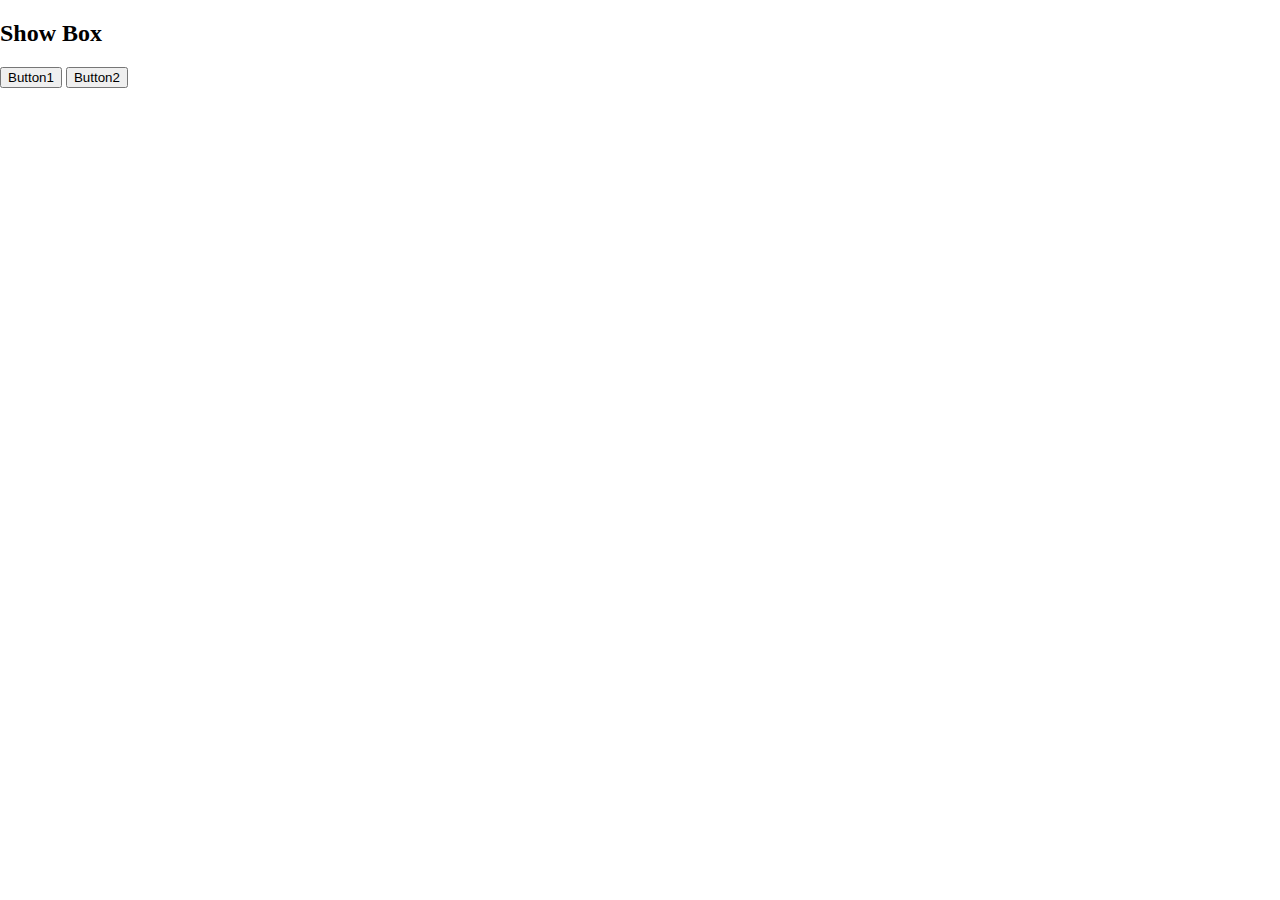
<file: index.html>
<!DOCTYPE html>
<html lang="en">
<head>
    <meta charset="UTF-8">
    <meta name="viewport" content="width=device-width, initial-scale=1.0">
    <title>Document</title>
    <link rel="stylesheet" href="css/main.css">
</head>
<body>
    <h2>Show Box</h2>
    <div id="alert" class="alert-box">
        <p>Alert Box!</p>
        <p id="input"></p>
        <button id="close">Close</button>
     </div>

    <button onclick="boxShow('block'), inputRequire('type id')"> Button1 </button>
    <button onclick="boxShow('block'), inputRequire('type pw')"> Button2 </button>


    <script>
        document.getElementById('close').addEventListener('click' , function(){
            boxShow('none');
        })

        function boxShow(show){
            document.getElementById('alert').style.display = show;
        }

        function inputRequire(text){
            document.getElementById('input').innerHTML = text;
        }
    </script>
    
</body>
</html>
</file>
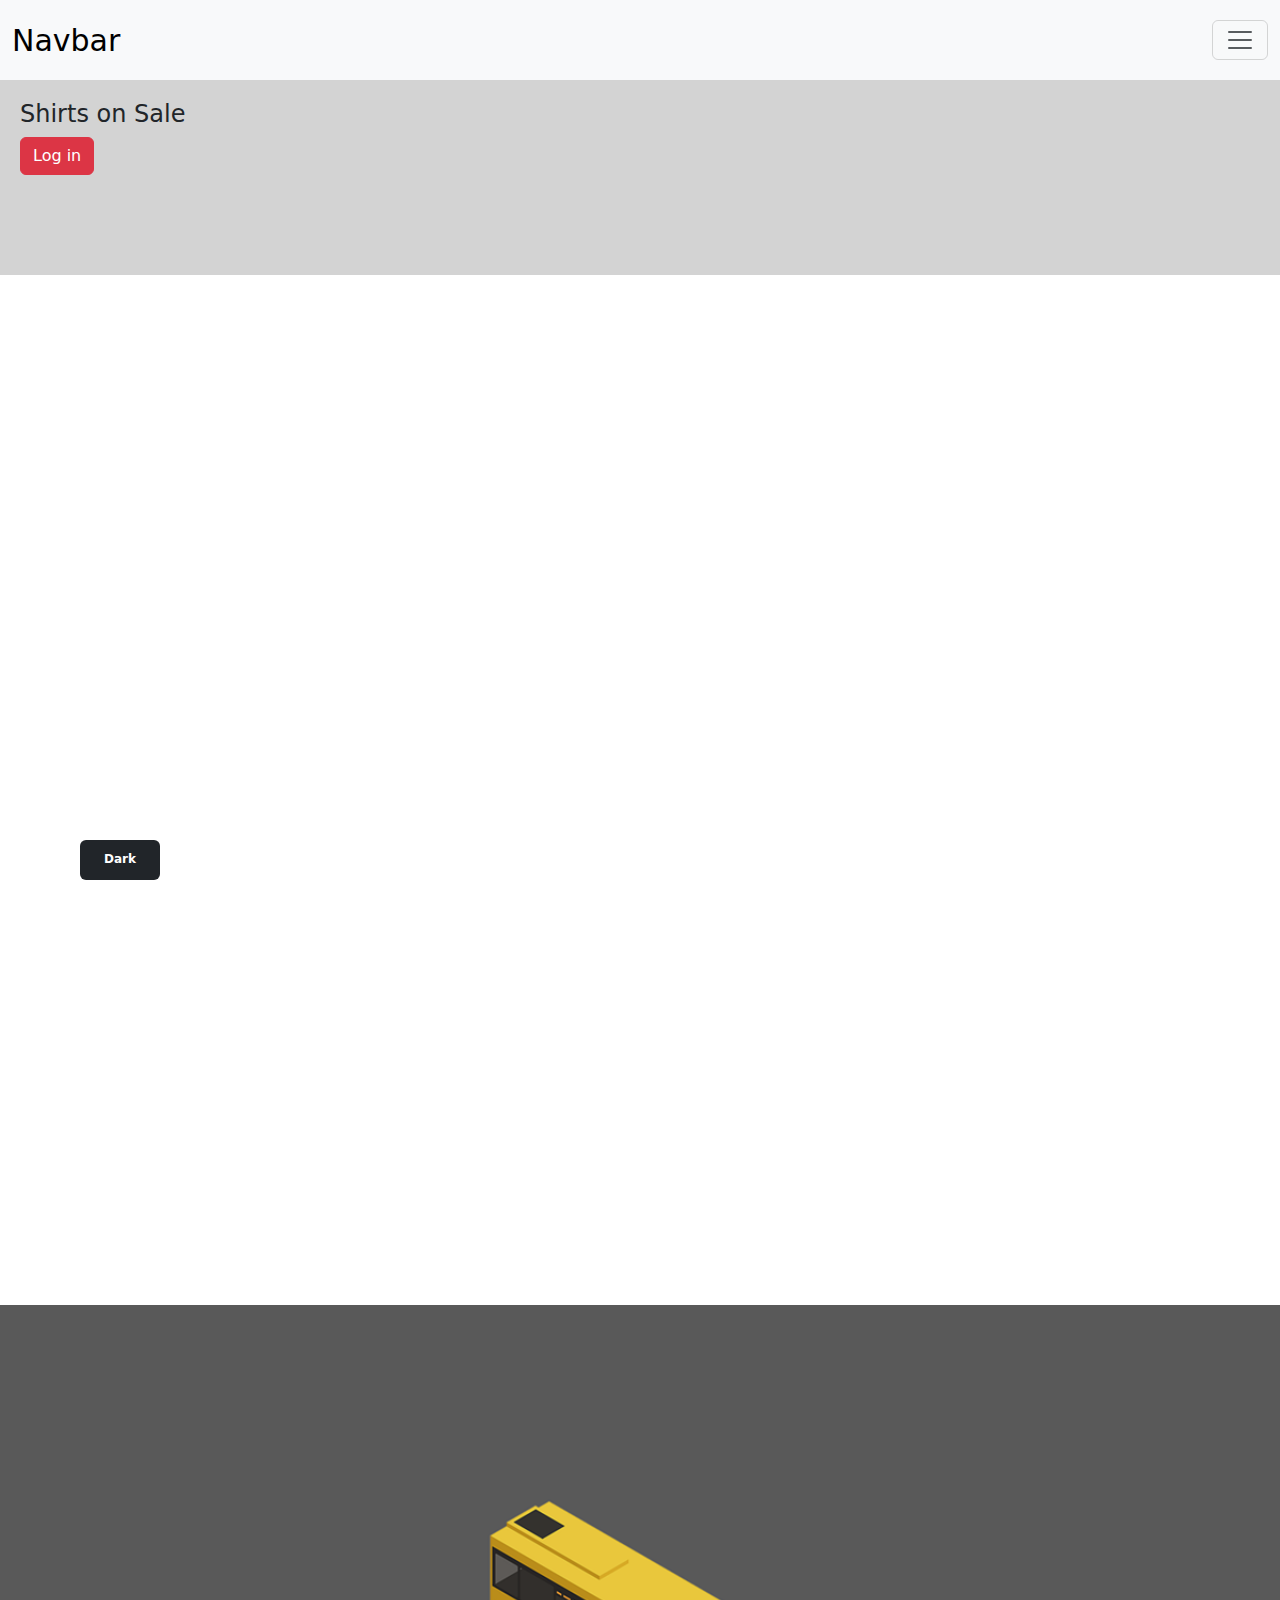
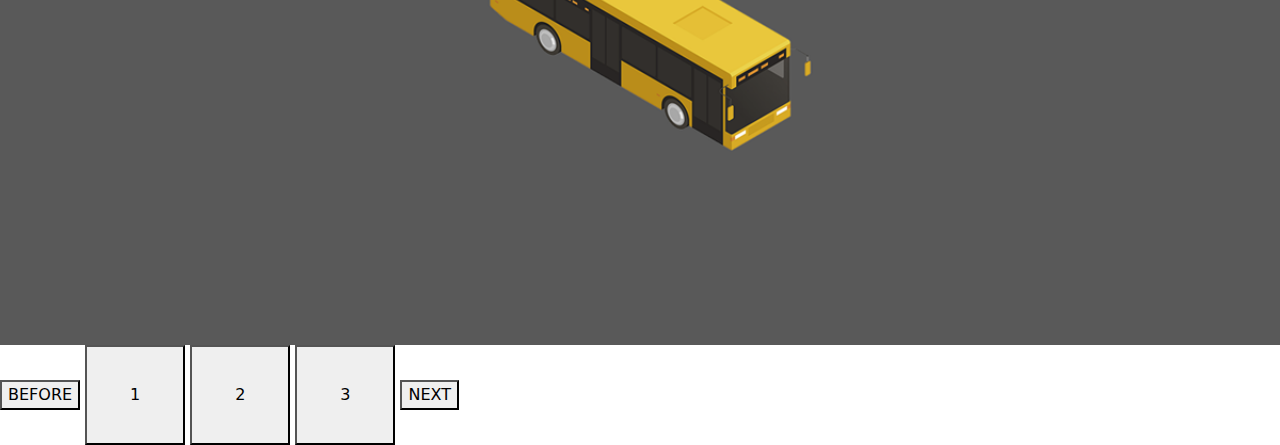
<file: L1_subMenu.html>
<!DOCTYPE html>
<html lang="en">
<head>
    <meta charset="UTF-8">
    <meta name="viewport" content="width=device-width, initial-scale=1.0">
    <title>MenuBar</title>
    <link href="https://cdn.jsdelivr.net/npm/bootstrap@5.1.3/dist/css/bootstrap.min.css" rel="stylesheet">
    <link rel="stylesheet" href="css/main.css">
    <script  src="https://code.jquery.com/jquery-3.7.0.min.js"  integrity="sha256-2Pmvv0kuTBOenSvLm6bvfBSSHrUJ+3A7x6P5Ebd07/g="  crossorigin="anonymous"></script>
    <script src="https://cdn.jsdelivr.net/npm/bootstrap@5.1.3/dist/js/bootstrap.bundle.min.js"></script>
  </head>
<body>

  <!-- login Modal popup -->
  <div class="black-bg">
    <div class="white-bg">
      <h4>Log in</h4>
      <form action="success.html" name="login_form">
        <div class="my-3">
          <input type="text" class="form-control" id="login_id" value="">
         </div>
         <div class="my-3">
           <input type="password" class="form-control" id="login_pw" value="">
         </div>
         <button type="submit" class="btn btn-primary" id="send">send</button>
         <button type="button" class="btn btn-danger" id="close">close</button>
      </form> 
      
    </div>
  </div>


  <script>
    $('.black-bg').on('click',function(e){
      if(e.target == e.currentTarget){
        $('.black-bg').removeClass('show-modal');
      }
    })

    $('#send').on('click',function(e){
      var login_id = $('#login_id').val();
      var login_pw = $('#login_pw').val();

      if(login_id==''||login_pw==''){
        e.preventDefault();
        alert('Login fail: short');
      }
      else if((login_pw.length) < 6){
        e.preventDefault();
        alert('Pw needs to be more than 6 letters');
      }
      else if(!(/\S+@\S+\.\S+/.test(login_id))){
        e.preventDefault();
        alert('Id needs to be a form of email');
      }
      else if(!(/[A-Z]/.test(login_pw))){
        e.preventDefault();
        alert('Pw needs to include at least one capital letter');
      }
      else{
        alert('login success');
      }
    });


  </script>

  <!-- Menu + scroll evnet-->
    <nav class="navbar navbar-light bg-light">
        <div class="container-fluid">
          <span class="navbar-brand">Navbar</span>
          <button class="navbar-toggler" type="button">
            <span class="navbar-toggler-icon"></span>
          </button>
        </div>
      </nav> 

      <script>
        $(window).on('scroll',function(){
          let scroll = $(window).scrollTop();
          if(scroll>100){
            $('.navbar-brand').css('font-size','20px');
          }
          else{
            $('.navbar-brand').css('font-size','30px');
          }
        })

      </script>
    

      <!-- TODO: nav바 darkmode로 바꿔보기 -->
      <ul class="list-group">
        <li class="list-group-item">An item</li>
        <li class="list-group-item">A second item</li>
        <li class="list-group-item">A third item</li>
        <li class="list-group-item">A fourth item</li>
        <li class="list-group-item">And a fifth one</li>
      </ul> 

      <!-- main + modal login-->
      <div class="main-bg">
        <h4>Shirts on Sale</h4>
        <button id="loginModal" class="btn btn-danger">Log in</button>
      </div>

      <script>

        $('.list-group')

        $('.navbar-toggler').on('click',
        function(){
            $('.list-group')[0].classList.toggle('show');
        })

        $('#loginModal').on('click', function(){
          $('.black-bg').addClass('show-modal');
        })

        $('#close').on('click', function(){
          $('.black-bg').removeClass('show-modal');
        })


      </script>

      <!-- dark mode button -->
      <span id="btn-dark" class="badge bg-dark">Dark</span>
  
  <script>
      let click = 0
    $('#btn-dark').on('click',function(){
      click += 1;
      if(click%2 == 0){
        $('#btn-dark').html('Light');
        $('body').addClass('dark');
        }
      else{
        $('#btn-dark').html('Dark');
        $('body').removeClass('dark');
      }
      
    })
  </script>      

  <!-- setTimeout: this div will remove after 5 sec -->
  <!-- <div id="5secBox" class="alert alert-danger">
    Get free shirt in 5 seconds!
  </div> -->

  <script>
    let second=5;
    // setTimeout(function(){
    //   $('#5secBox').hide();
    // }, 5000);

    setInterval(function(){
      if(second >= 0){
      $('#5secBox').html('Get free shirt in '+second+' seconds!');
      second --;
    }
     else{
      $('#5secBox').hide();
    }
    }, 1000);

  </script>


  <!-- alert popup all scrolled down -->
  <!-- <div class="doc" style="width: 200px; height: 100px; overflow-y: scroll;">Lorem ipsum dolor sit amet, 
    consectetur adipisicing elit. Quae voluptas voluptatum minus praesentium fugit debitis at,
    laborum ipsa itaque placeat sit, excepturi eius. Nostrum perspiciatis, eligendi quae consectetur
    praesentium exercitationem.
  </div>

  <script>
    $('.doc').on('scroll',function(){
      var scrolls = $('.doc').scrollTop;
      var actHeight = $('.doc').scrollHeight;
      var height = $('.doc').clientHeight;
      console.log(scroll);
      if(scrolls+ height > actHeight - 100){
        alert('You read all the document.');
      }
    })

  </script> -->
  

<!-- fake div box for scroll event -->
<div style="height: 1000px"></div>


  <div style="overflow: hidden;">
    <div class="slide-container">
      <div class="slide-box"><img src="image/car1.png"></div>
      <div class="slide-box"><img src="image/car2.png"></div>
      <div class="slide-box"><img src="image/car3.png"></div>
    </div>
  </div>

  <div>
    <button id="before">BEFORE</button>
    <button id="slide-1" class="slide-btn">1</button>
    <button id="slide-2" class="slide-btn">2</button>
    <button id="slide-3" class="slide-btn">3</button>
    <button id="next">NEXT</button>
  </div>
  
  <script>
    let positions= [1,2,3]
    let position = 1;

    // TODO: Revise code; use for&list, make it shorten

    $('#slide-1').on('click',function(){
      $('.slide-container').addClass('move');
      position=1;
    })
    
    $('#slide-2').on('click',function(){
      $('.slide-container').addClass('move-rl');
      position=2;
    })

    $('#slide-3').on('click',function(){
      $('.slide-container').addClass('move-2rl');
      position=3;
    })

    $('#next').on('click',function(){ 
      if(position==1){
        $('.slide-container').addClass('move-rl');
        position=2;
      }
      else if(position==2){
        $('.slide-container').removeClass('move-rl');
        $('.slide-container').addClass('move-2rl');
        position=3;
      }
    })

    $('#before').on('click',function(){
      if(position==2){
        $('.slide-container').removeClass('move-rl');
        position =1;
      }
      else if(position==3){
        $('.slide-container').removeClass('move-2rl');
        $('.slide-container').addClass('move-rl');
        position=2;
      }
    })

  </script>

  
    
</body>
</html>
</file>
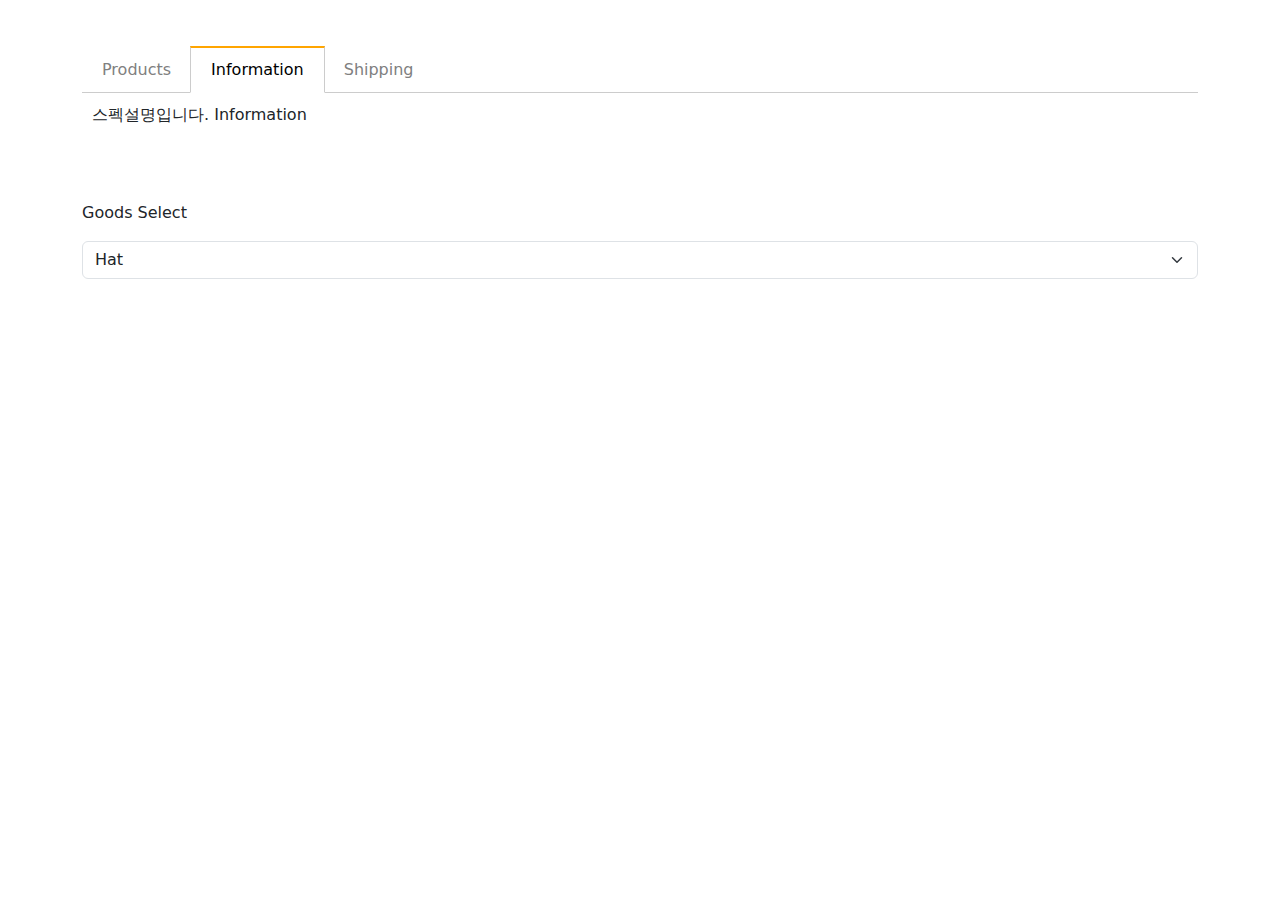
<file: L2_detail.html>
<!DOCTYPE html>
<html lang="en">
<head>
    <meta charset="UTF-8">
    <meta name="viewport" content="width=device-width, initial-scale=1.0">
    <title>MenuBar</title>
    <link href="https://cdn.jsdelivr.net/npm/bootstrap@5.1.3/dist/css/bootstrap.min.css" rel="stylesheet">
    <link rel="stylesheet" href="css/main2.css">
    <script  src="https://code.jquery.com/jquery-3.7.0.min.js"  integrity="sha256-2Pmvv0kuTBOenSvLm6bvfBSSHrUJ+3A7x6P5Ebd07/g="  crossorigin="anonymous"></script>
    <script src="https://cdn.jsdelivr.net/npm/bootstrap@5.1.3/dist/js/bootstrap.bundle.min.js"></script>
  </head>
<body>

    <div class="container mt-5">
        <ul class="list">
          <li class="tab-button" data-btn="0">Products</li>
          <li class="tab-button orange" data-btn="1">Information</li>
          <li class="tab-button" data-btn="2">Shipping</li>
        </ul>

        <div class="tab-content">
          <p>상품설명입니다. Product</p>
        </div>
        <div class="tab-content show">
          <p>스펙설명입니다. Information</p>
        </div>
        <div class="tab-content">
          <p>배송정보입니다. Shipping</p>
        </div>
      </div> 


      <form class="container my-5 form-group">
        <p>Goods Select</p>
        <select id="goods" class="form-select mt-2">
          <option value="hat">Hat</option>
          <option value="shirt">Shirt</option>
          <option value="pants">Pants</option>
        </select>

        <select id="select" class="hidden form-select mt-2">
        </select>

    </form>
  
    <script src="detail.js"></script>
    
</body>
</html>
</file>
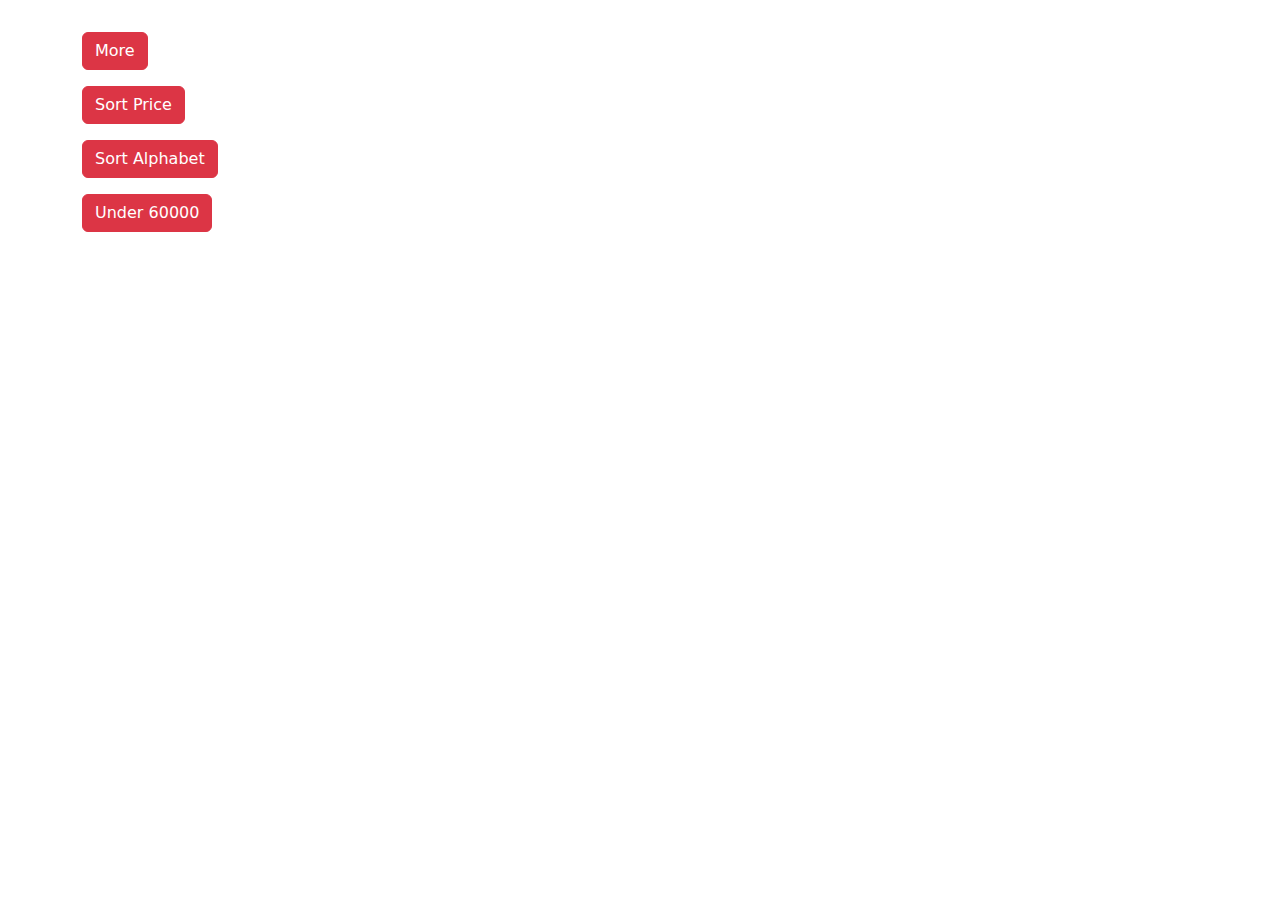
<file: list.html>
<!DOCTYPE html>
<html lang="en">
<head>
    <meta charset="UTF-8">
    <meta name="viewport" content="width=device-width, initial-scale=1.0">
    <title>List</title>
    <link href="https://cdn.jsdelivr.net/npm/bootstrap@5.1.3/dist/css/bootstrap.min.css" rel="stylesheet">
    <link rel="stylesheet" href="css/main2.css">
    <script  src="https://code.jquery.com/jquery-3.7.0.min.js"  integrity="sha256-2Pmvv0kuTBOenSvLm6bvfBSSHrUJ+3A7x6P5Ebd07/g="  crossorigin="anonymous"></script>
    <script src="https://cdn.jsdelivr.net/npm/bootstrap@5.1.3/dist/js/bootstrap.bundle.min.js"></script>
  </head>
<body>

  <div class="container">
    <div class="row my-3">
        <!-- cards -->
    </div>
  </div>          

  <div class="container">
    <button id="more" class="btn btn-danger">More</button>
  </div>

  <div class="container my-3">
    <button id="sortPrice" class="btn btn-danger">Sort Price</button>
  </div>

  <div class="container my-3">
    <button id="sortAlpha" class="btn btn-danger">Sort Alphabet</button>
  </div>

  <div class="container my-3">
    <button id="filterDown6" class="btn btn-danger">Under 60000</button>
  </div>

      <script src="list.js"></script>

</body>
</html>
</file>
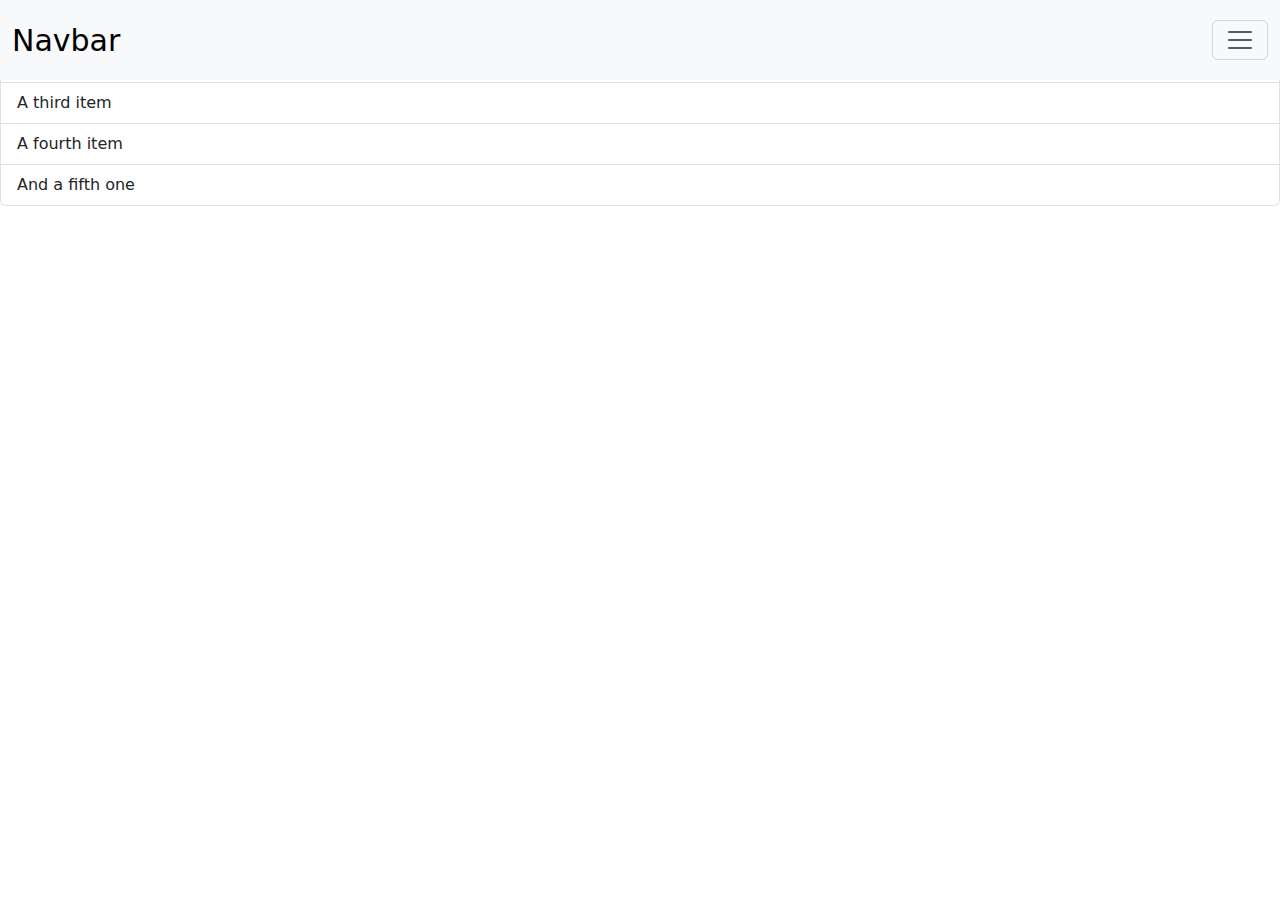
<file: subMenu.html>
<!DOCTYPE html>
<html lang="en">
<head>
    <meta charset="UTF-8">
    <meta name="viewport" content="width=device-width, initial-scale=1.0">
    <title>MenuBar</title>
    <link href="https://cdn.jsdelivr.net/npm/bootstrap@5.1.3/dist/css/bootstrap.min.css" rel="stylesheet">
    <link rel="stylesheet" href="css/main.css">
</head>
<body>

    <nav class="navbar navbar-light bg-light">
        <div class="container-fluid">
          <span class="navbar-brand">Navbar</span>
          <button class="navbar-toggler" type="button">
            <span class="navbar-toggler-icon"></span>
          </button>
        </div>
      </nav> 

      <ul class="list-group show">
        <li class="list-group-item">An item</li>
        <li class="list-group-item">A second item</li>
        <li class="list-group-item">A third item</li>
        <li class="list-group-item">A fourth item</li>
        <li class="list-group-item">And a fifth one</li>
      </ul> 

      <script  src="https://code.jquery.com/jquery-3.7.0.min.js"  integrity="sha256-2Pmvv0kuTBOenSvLm6bvfBSSHrUJ+3A7x6P5Ebd07/g="  crossorigin="anonymous"></script>
      <script>

        $('.list-group')

        $('.navbar-toggler').on('click',
        function(){
            $('.list-group')[0].classList.toggle('show');
        })
      </script>


    <script src="https://cdn.jsdelivr.net/npm/bootstrap@5.1.3/dist/js/bootstrap.bundle.min.js"></script>
    
</body>
</html>
</file>
<file: css/main.css>
/* basic setting */
body{
  margin:0;
}
body, div{
  box-sizing: content-box;
}

/*  */
.alert-box{
 background-color: skyblue;
 padding: 20px;
 color: black;
 border-radius: 5px;
 display: none;   
}

/* menu ,nav*/

.list-group{
    display: none;
}

.show{
    display: block;
}
    /* scroll down-shrink logo */
.navbar{
  position:fixed;
  width: 100%;
  height: 80px;
  z-index: 2;
}

.navbar-brand{
  font-size: 30px;
  transition: all 1s;
}


/* Modal popup */
.black-bg {
    width : 100%;
    height : 100%;
    position : fixed;
    background : rgba(0,0,0,0.5);
    z-index : 5;
    padding: 30px;
    display: none;
  }
  .white-bg {
    background: white;
    border-radius: 5px;
    padding: 30px;
  } 

  .show-modal {
    display: block;
  }
  /* main */
  .main-bg{
    padding: 100px 20px;
    background: lightgray;
    margin-bottom: 30px;
  }

  /* for dark mode */
  .dark{
    background: black;
    color: white;
  }

  #btn-dark{
    z-index: 3;
    position: absolute;
    bottom:20px;
    width: 80px;
    height: 40px;
    padding-top: 13px;
    margin-left: 80px;
  }

  /* slide carousel */
  .move-2lr{
    transform: translateX(200vw);
  }
  .move-lr{
    transform: translateX(100vw);
  }
  .move{
    transform: translateX(0vw);
  }
  .move-rl{
    transform: translateX(-100vw);
  }
  .move-2rl{
    transform: translateX(-200vw);
  }

  .slide-container{
    width: 300vw;
    transition: all 1s;
  }

  .slide-box{
    width: 100vw;
    float:left;
  }

  .slide-box img{
    width: 100%;
  }

  .slide-btn{
    width: 100px;
    height: 100px;
  }
</file>
<file: css/main2.css>
ul.list {
  list-style-type: none;
  margin: 0;
  padding: 0;
  border-bottom: 1px solid #ccc;
}
ul.list::after {
  content: '';
  display: block;
  clear: both;
}

.tab-button {
    display: block;
    padding: 10px 20px 10px 20px;
    float: left;
    margin-right: -1px;
    margin-bottom: -1px;
    color: grey;
    text-decoration: none;
    cursor: pointer;
  }
  .orange {
    border-top: 2px solid orange;
    border-right: 1px solid #ccc;
    border-bottom: 1px solid white;
    border-left: 1px solid #ccc;
    color: black;
    margin-top: -2px;
  }
  .tab-content {
    display: none;
    padding: 10px;
  }
  .show {
    display: block;
  }

  .hidden{
    visibility: hidden;
  }
</file>
